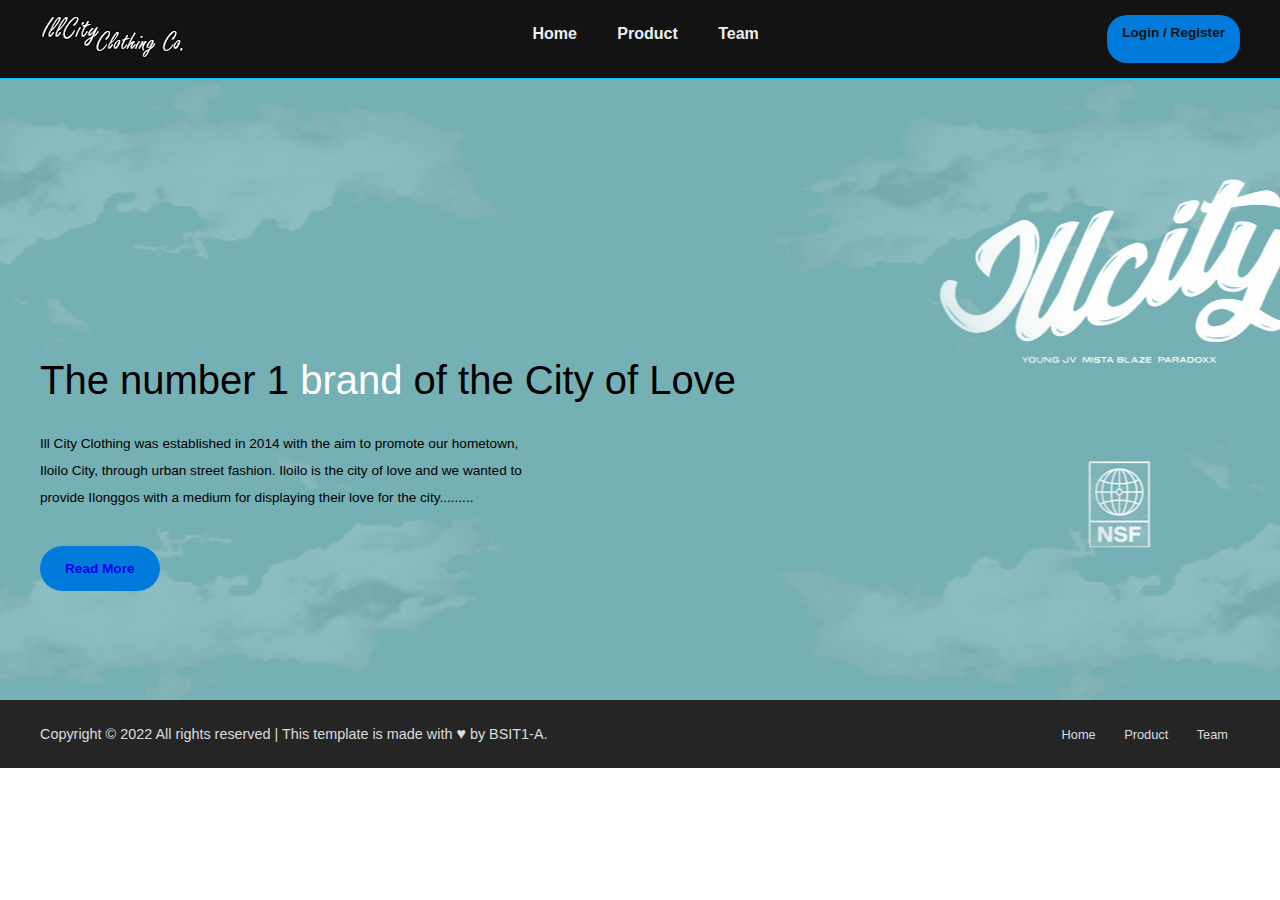
<file: index.html>
<!DOCTYPE html>
<html>
    <head>
        <title>ILLcity Clothing Co.</title>
        <meta name="viewport" content="width=device-width, initial-scale=1.0">
        <link href="css/home.css" rel="Stylesheet" type="text/css" />
    </head>

    <body>
        <header>
            <div class="flex">
                <div class="logo">
                    <a href="home.html"><img src="image/logo1.png"ILLcity /></a>
                </div>
                <nav>
                    <button id="nav-toggle" class="hamburger-menu">
                        <span class="strip"></span>
                        <span class="strip"></span>
                        <span class="strip"></span>
                    </button>
                    <ul id="nav-menu-container">
                        <li><a href="index.html">Home</a></li>
                        <li><a href="product.html">Product</a></li>
                        <li><a href="Team.html">Team</a></li>
                    </ul>
                </nav>
                <a href="#" id="login-register-button">Login / Register</a>
            </div>
        </header>

        <main>
            <section id="home-image">
                <div class="home-marketing-text">
                    <h1>The number 1  <span>brand  </span>of the City of Love  </h1>
                    <h5>Ill City Clothing was established in 2014 with the aim to promote our hometown, Iloilo City, through
                        urban street fashion. Iloilo is the city of love and we wanted to provide Ilonggos with a medium for 
                        displaying their love for the city.........
                         </h5>
                    <button><a href="read.html">Read More</a></button>
                </div>
            </section>

<footer>
    <div class="flex">
        <small>Copyright &copy; 2022 All rights reserved | This template is made with <span class="footer-heart">&#9829;</span> by BSIT1-A.</small>
        <ul>
            
            <li>
                <a href="index.html">Home</a>
            </li>
    
            <li>
                <a href="product.html">Product</a>
            </li>
    
            <li>
                <a href="Team.html">Team</a>
            </li>

        </ul>
    </div>
    </footer>
</file>
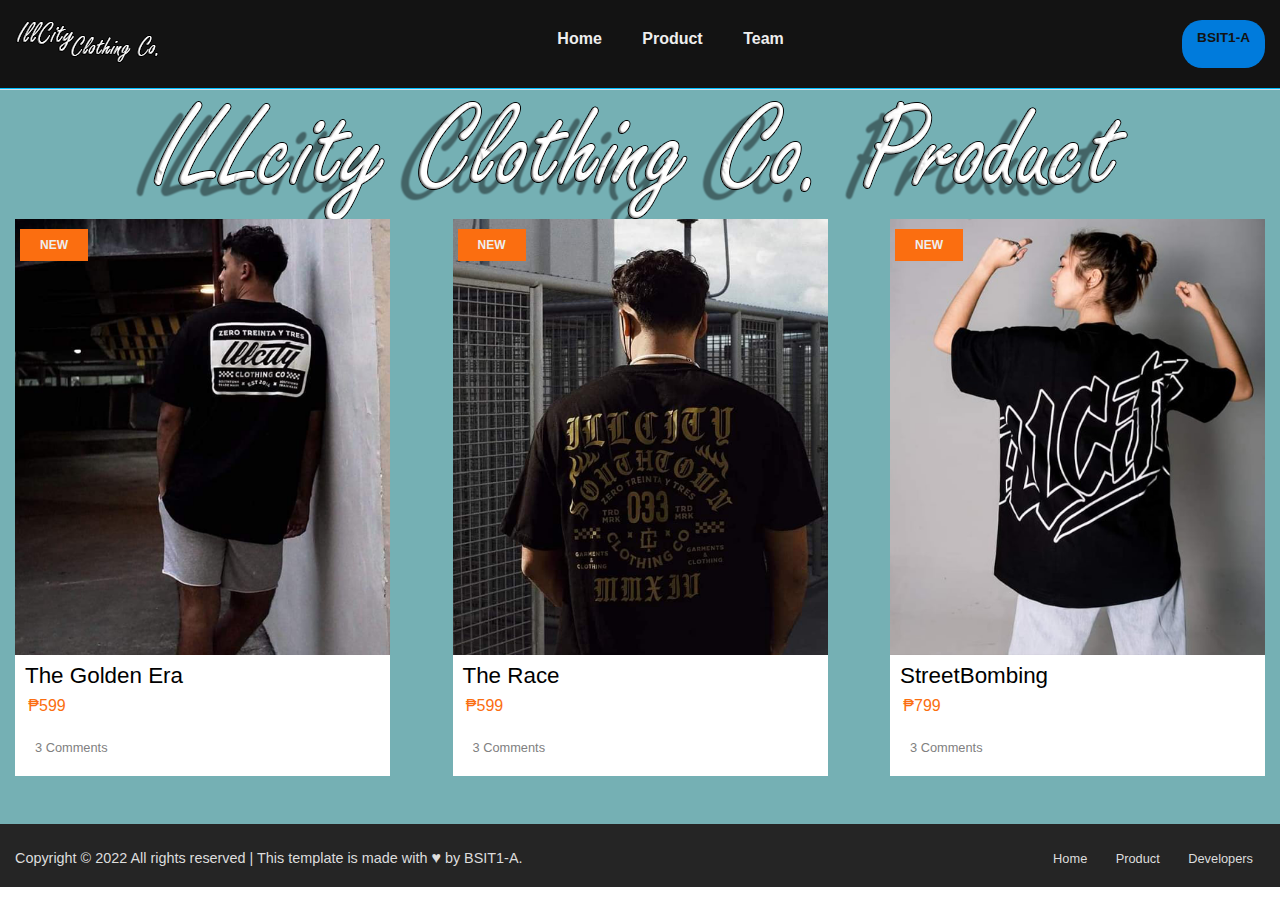
<file: product.html>
<!DOCTYPE html>
<html>
    <head>
        <title>ILLcity Clothing Co.</title>
        <meta name="viewport" content="width=device-width, initial-scale=1.0">
        <link href="css/product.css" rel="Stylesheet" type="text/css" />
    </head>
    
    <body>
        <header>
            <div class="flex">
                <div class="logo">
                    <a href="home.html"><img src="image/logo1.png"ILLcity /></a>
                </div>
                <nav>
                    <button id="nav-toggle" class="hamburger-menu">
                        <span class="strip"></span>
                        <span class="strip"></span>
                        <span class="strip"></span>
                    </button>
                    <ul id="nav-menu-container">
                        <li><a href="index.html">Home</a></li>
                        <li><a href="product.html">Product</a></li>
                        <li><a href="Team.html">Team</a></li>
                    </ul>
                </nav>
                <a href="#" id="login-register-button">BSIT1-A</a>
            </div>
        </header>

<section id="Product">
    <div class="flex">
        <div class="box">
            <span class="product number1">New</span>
            <img src="image/product 1.jpg.png" />
            <div class="box-lower-section">
                <h4>The Golden Era</h4>
                <p>₱599</p>
                <a href="#" class="comments">3 Comments</a>
            </div>
        </div>

        <div class="box">
            <span class="product number2">New</span>
            <img src="image/product 2.jpg.png" />
            <div class="box-lower-section">
                <h4>The Race</h4>
                <p>₱599</p>
                <a href="#" class="comments">3 Comments</a>
            </div>
        </div>

        <div class="box">
            <span class="product number3">New</span>
            <img src="image/product 3.2.jpg.png" />
            <div class="box-lower-section">
                <h4>StreetBombing</h4>
                <p>₱799</p>
                <a href="#" class="comments">3 Comments</a>
            </div>
        </div>
    </div>
</section>


<footer>
    <div class="flex">
        <small>Copyright &copy; 2022 All rights reserved | This template is made with <span class="footer-heart">&#9829;</span> by BSIT1-A.</small>
        <ul>
            
            <li>
                <a href="index.html">Home</a>
            </li>
    
            <li>
                <a href="product.html">Product</a>
            </li>
    
            <li>
                <a href="Team.html">Developers</a>
            </li>

        </ul>
    </div>
    </footer>
</file>
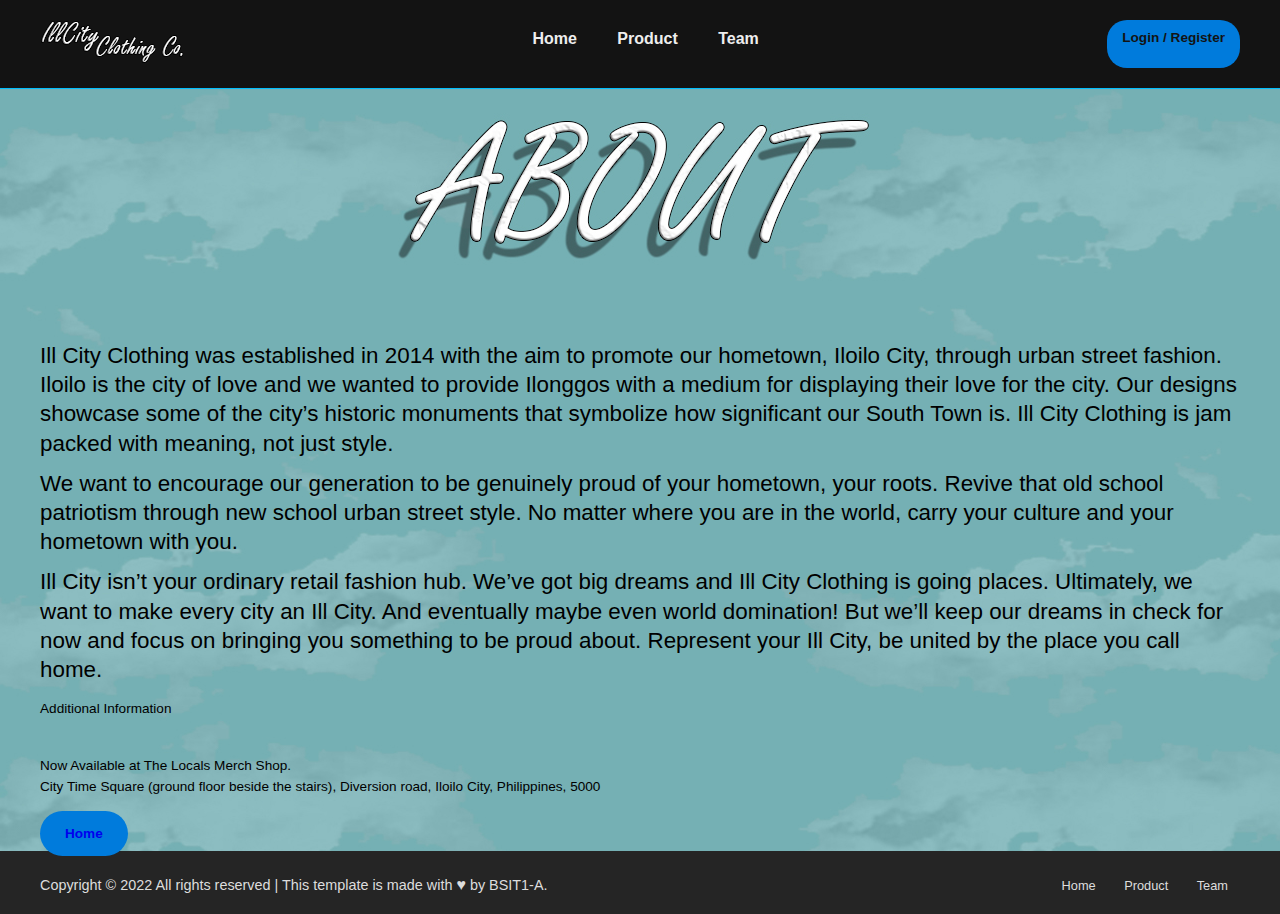
<file: read.html>
<!DOCTYPE html>
<html>
    <head>
        <title>ILLcity Clothing Co.</title>
        <meta name="viewport" content="width=device-width, initial-scale=1.0">
        <link href="css/read.css" rel="Stylesheet" type="text/css" />
    </head>

    <body>
        <header>
            <div class="flex">
                <div class="logo">
                    <a href="home.html"><img src="image/logo1.png"ILLcity /></a>
                </div>
                <nav>
                    <button id="nav-toggle" class="hamburger-menu">
                        <span class="strip"></span>
                        <span class="strip"></span>
                        <span class="strip"></span>
                    </button>
                    <ul id="nav-menu-container">
                        <li><a href="index.html">Home</a></li>
                        <li><a href="product.html">Product</a></li>
                        <li><a href="Team.html">Team</a></li>
                    </ul>
                </nav>
                <a href="#" id="login-register-button">Login / Register</a>
            </div>
        </header>

        <main>
            <section id="read-image">
                <div class="read-marketing-text">
                    <h4>Ill City Clothing was established in 2014 with the aim to promote our hometown, Iloilo City, through
                        urban street fashion. Iloilo is the city of love and we wanted to provide Ilonggos with a medium for 
                        displaying their love for the city. Our designs showcase some of the city’s historic monuments that
                        symbolize how significant our South Town is. Ill City Clothing is jam packed with meaning, not just style.
                         </h4>
                         
                    <h4>We want to encourage our generation to be genuinely proud of your hometown, your roots. Revive
                        that old school patriotism through new school urban street style. No matter where you are in the world,
                        carry your culture and your hometown with you.</h4>

                    <h4>Ill City isn’t your ordinary retail fashion hub. We’ve got big dreams and Ill City Clothing is going places.
                        Ultimately, we want to make every city an Ill City. And eventually maybe even world domination! But
                        we’ll keep our dreams in check for now and focus on bringing you something to be proud about.
                        Represent your Ill City, be united by the place you call home. </h4>

                    <h5>Additional Information</h5>

                    <p>Now Available at The Locals Merch Shop.<br>City Time Square (ground floor beside the stairs), Diversion road, Iloilo City, Philippines, 5000</br></p>
                    
                    <button><a href="home.html">Home</a></button>
                </div>
            </section>
            
<footer>
    <div class="flex">
        <small>Copyright &copy; 2022 All rights reserved | This template is made with <span class="footer-heart">&#9829;</span> by BSIT1-A.</small>
        <ul>
            
            <li>
                <a href="index.html">Home</a>
            </li>
    
            <li>
                <a href="product.html">Product</a>
            </li>
    
            <li>
                <a href="Team.html">Team</a>
            </li>

        </ul>
    </div>
    </footer>
</file>
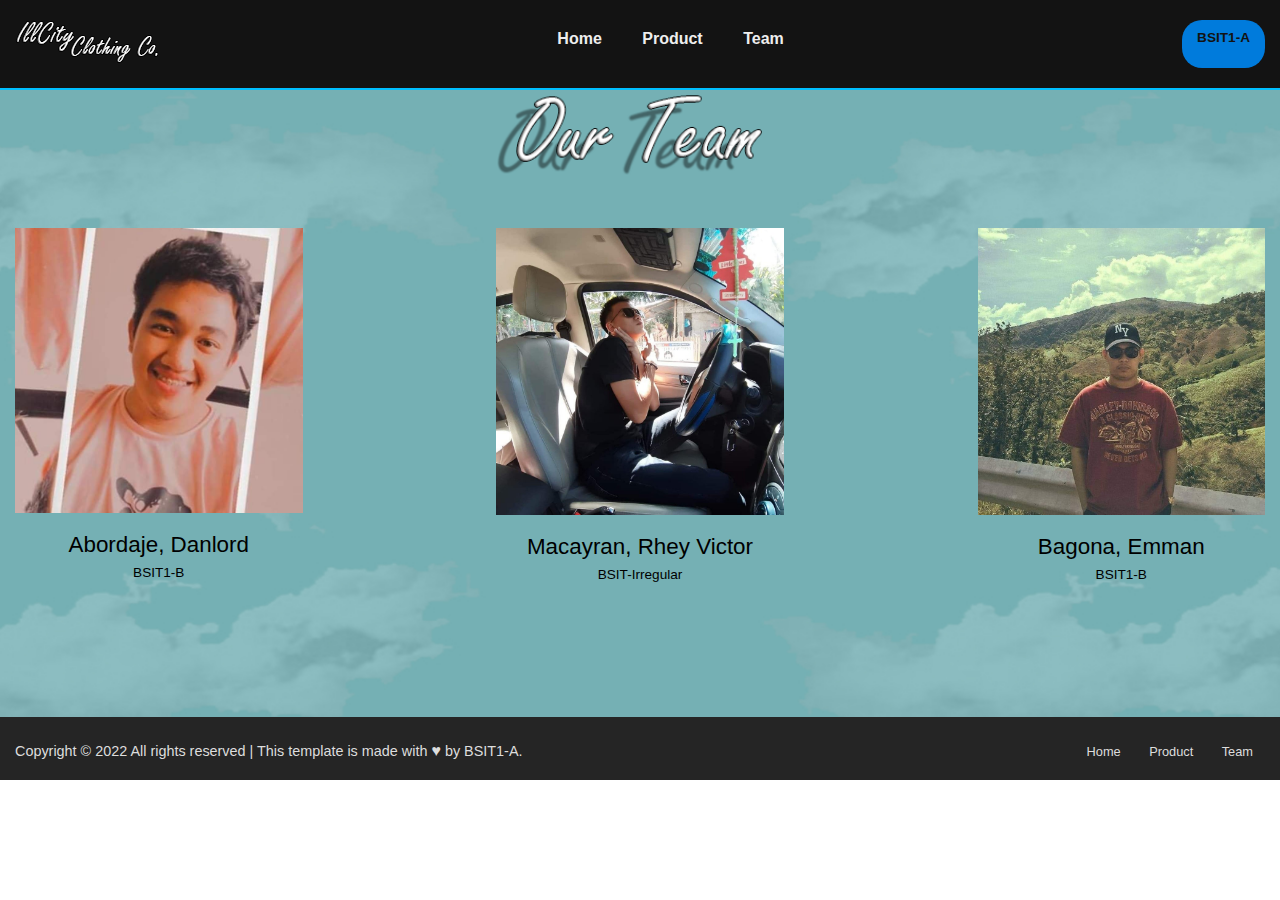
<file: Team.html>
<!DOCTYPE html>
<html>
    <head>
        <title>ILLcity Clothing Co.</title>
        <meta name="viewport" content="width=device-width, initial-scale=1.0">
        <link href="css/Team.css" rel="Stylesheet" type="text/css" />
    </head>
    
    <body>
        <header>
            <div class="flex">
                <div class="logo">
                    <a href="index.html"><img src="image/logo1.png"ILLcity /></a>
                </div>
                <nav>
                    <button id="nav-toggle" class="hamburger-menu">
                        <span class="strip"></span>
                        <span class="strip"></span>
                        <span class="strip"></span>
                    </button>
                    <ul id="nav-menu-container">
                        <li><a href="index.html">Home</a></li>
                        <li><a href="product.html">Product</a></li>
                        <li><a href="Team.html">Team</a></li>
                    </ul>
                </nav>
                <a href="#" id="login-register-button">BSIT1-A</a>
            </div>
        </header>
    </body>
</html>

<section id="Team">
    <div class="flex">
        <div class="box">
            <div class="Team-image">
                <img src="image/dan.jpg" />
            </div>
            <div>
                <h4>Abordaje, Danlord</h4>
                <p>BSIT1-B</p>
            </div>
        </div>

        <div class="box">
            <div class="Team-image">
                <img src="image/rhey.jpg" />
            </div>
            <div>
                <h4>Macayran, Rhey Victor</h4>
                <p>BSIT-Irregular</p>
            </div>
        </div>

        <div class="box">
            <div class="Team-image">
                <img src="image/eman.jpg" />
            </div>
            <div>
                <h4>Bagona, Emman</h4>
                <p>BSIT1-B</p>
            </div>
        </div>
    </div>
</section>       

<footer>
    <div class="flex">
        <small>Copyright &copy; 2022 All rights reserved | This template is made with <span class="footer-heart">&#9829;</span> by BSIT1-A.</small>
        <ul>
            
            <li>
                <a href="index.html">Home</a>
            </li>
    
            <li>
                <a href="product.html">Product</a>
            </li>
    
            <li>
                <a href="Team.html">Team</a>
            </li>

        </ul>
    </div>
</footer>
</file>
<file: css/home.css>
body {
    font-family: 'helvetica', 'sans-serif';
    margin: 0;
}

/* start: general style rules */
h1, h2, h3, h4, h5 {
    line-height: 1.5;
    font-weight: 300;
    margin: 0.5em 0;
}

h1 {
    font-size: 2.5em;
}

h5 {
    font-size: 1.2em;
}

a {
    text-decoration: none;
}

.flex {
    display: flex;
    max-width: 1200px;
    margin: 0 auto;
    padding: 0 15px;
    justify-content: space-between;
}

/* start: header styles */
header {
    background-color: #131313;
    padding: 15px 0;
    position: relative;
    border-bottom: 1px solid #00bfff;
}

.hamburger-menu {
    background-color: transparent;
    border: 1px solid #00008B;
    padding: 3px 5px;
    width: 30px;
    cursor: pointer;
    display: none;
}

.hamburger-menu .strip {
    display: block;
    height: 1px;
    background-color: #40ABF5;
    margin: 4px 0;
}

nav ul {
    list-style-type: none;
    padding: 0;
    margin: 10px 0 0;
}

nav ul li {
    display: inline-block;
    font-size: 1em;
    margin: 0 18px;
}

nav ul li a {
    color: #eee;
    font-weight: 600;
}

nav ul li a:hover {
    color: #007BDC;
}

#login-register-button {
    background-color: #007BDC;
    color: #131313;
    border-radius: 20px;
    padding: 10px 15px;
    font-size: 0.85em;
    font-weight: 600;
}

/* start: home styles */
#home-image {
    background: url('../image/background\ 1.jpg') top center no-repeat;
    height: 650px;
}

.home-marketing-text {
    max-width: 1200px;
    margin: -30px auto 0;
    position: absolute;
    top: 40%;
    left: 0;
    right: 0;
    padding: 0 20px;
}

.home-marketing-text h1 {
    color: black;
    font-size: 2.5em;
    font-weight: 300;
    margin: 0.5em 0;
}

.home-marketing-text span {
    color: 	white;
}

.home-marketing-text h5 {
    color: black;
    font-size: 0.85em;
    font-weight: 300;
    max-width: 500px;
    line-height: 2;
    margin-bottom: 2.5em;
}

.home-marketing-text button {
    background-color: #007BDC;
    color: #131313;
    border-radius: 25px;
    padding: 15px 25px;
    font-size: 0.85em;
    font-weight: 600;
    border: none;
    cursor: pointer;
}

/* start: footer styles */
footer {
    margin-top: -2.3%;
    background-color: #252525;
    padding: 25px 0 25px;
}

footer small {
    color: #ddd;
    font-size: 0.9em;
}

footer small .footer-heart {
    font-size: 16px;
}

footer small a {
    color: #007BDC;
}

footer ul {
    list-style-type: none;
    margin: 0;
}

footer ul li {
    display: inline-block;
    margin: 0 12px;
}

footer ul li a {
    color: #ddd;
    font-size: 0.8em;
}
</file>
<file: css/product.css>
body {
    font-family: 'helvetica', 'sans-serif';
    margin: 0;
}

/* start: global style rules */
h1, h2, h3, h4, h5 {
    line-height: 1.5;
    font-weight: 300;
    margin: 0.5em 0;
}

h4 {
    font-size: 1.4em;
}

a {
    text-decoration: none;
}

p, label, strong {
    line-height: 2;
    font-size: 1.0em;
    font-weight: 300;
}

.flex {
    display: flex;
    max-width: 1300px;
    margin: 0 auto;
    padding: 0 15px;
    justify-content: space-between;
}

.product {
    padding: 9px 20px;
    color: #eee;
    display: inline-block;
    text-transform: uppercase;
    font-weight: 600;
    text-align: center;
    font-size: 0.75em;
}

.product.number1 {
    background-color: #FB6E10;
}

.product.number2 {
    background-color: #FB6E10;
}

.product.number3 {
    background-color: #FB6E10;
}


.shade {
    position: absolute;
    z-index: 1;
    width: 100%;
    height: 100%;
    top: 0;
    left: 0;
    background: rgba(0, 0, 0, 0.7);
}

/* start: header styles */
header {
    background-color: #131313;
    padding: 20px 0;
    position: relative;
    border-bottom: 1px solid #00bfff;
}

.hamburger-menu {
    background-color: transparent;
    border: 1px solid #00008B;
    padding: 3px 5px;
    width: 30px;
    cursor: pointer;
    display: none;
}

.hamburger-menu .strip {
    display: block;
    height: 1px;
    background-color: #40ABF5;
    margin: 4px 0;
}

nav ul {
    list-style-type: none;
    padding: 0;
    margin: 10px 0 0;
}

nav ul li {
    display: inline-block;
    font-size: 1em;
    margin: 0 18px;
}

nav ul li a {
    color: #eee;
    font-weight: 600;
}

nav ul li a:hover {
    color: #007BDC;
}

#login-register-button {
    background-color: #007BDC;
    color: #131313;
    border-radius: 20px;
    padding: 10px 15px;
    font-size: 0.85em;
    font-weight: 600;
}

/* start: Product games styles */
#Product {
    background: url('../image/background\ product.png') top center no-repeat;
    background-color: #eef2f6;
    border-top: 1px solid #d6dee7;
    border-bottom: 1px solid #d6dee7;
    padding: 1px 0 85px;
}

#Product h1 {
    text-align: center;
}

#Product h4 {
    text-align: left;
    margin-top: -6%;
    margin-left: -3%;
}

#Product p {
    text-align: left;
    margin-top: -4%;
    margin-left: -2%;
}


#Product .flex {
    margin-top: 10%;
}

#Product .box {
    position: relative;
    flex-basis: 30%;
    background-color: #fff;
}

#Product .box .product {
    position: absolute;
    top: 10px;
    left: 5px;
    z-index: 2;
}

#Product .box img {
    width: 100%;
}

#Product .box .box-lower-section {
    padding: 20px;
}

#Product .box .box-lower-section p {
    color: #FB6E10;
}

#Product .box .box-lower-section a {
    color: gray;
    font-size: 0.8em;
}

/* start: footer styles */
footer {
    margin-top: -3%;
    background-color: #252525;
    padding: 25px 0 20px;
}

footer small {
    color: #ddd;
    font-size: 0.9em;
}

footer small .footer-heart {
    font-size: 16px;
}

footer small a {
    color: #007BDC;
}

footer ul {
    list-style-type: none;
    margin: 0;
}

footer ul li {
    display: inline-block;
    margin: 0 12px;
}

footer ul li a {
    color: #ddd;
    font-size: 0.8em;
}
</file>
<file: css/read.css>
body {
    font-family: 'helvetica', 'sans-serif';
    margin: 0;
}

/* start: global style rules */
h1, h2, h3, h4, h5 {
    line-height: 1.3;
    font-weight: 300;
    margin: 0.5em 0;
}
h4 {
    font-size: 1.4em;
}

h5 {
    font-size: 1.2em;
}

a {
    text-decoration: none;
}

p, label, strong {
    line-height: 1.5;
    font-size: 0.85em;
    font-weight: 300;
}

.flex {
    display: flex;
    max-width: 1200px;
    margin: 0 auto;
    padding: 0 15px;
    justify-content: space-between;
}

/* start: header styles */
header {
    background-color: #131313;
    padding: 20px 0;
    position: relative;
    border-bottom: 1px solid #00bfff;
}

.hamburger-menu {
    background-color: transparent;
    border: 1px solid #00008B;
    padding: 3px 5px;
    width: 30px;
    cursor: pointer;
    display: none;
}

.hamburger-menu .strip {
    display: block;
    height: 1px;
    background-color: #40ABF5;
    margin: 4px 0;
}

nav ul {
    list-style-type: none;
    padding: 0;
    margin: 10px 0 0;
}

nav ul li {
    display: inline-block;
    font-size: 1em;
    margin: 0 18px;
}

nav ul li a {
    color: #eee;
    font-weight: 600;
}

nav ul li a:hover {
    color: #007BDC;
}

#login-register-button {
    background-color: #007BDC;
    color: #131313;
    border-radius: 20px;
    padding: 10px 15px;
    font-size: 0.85em;
    font-weight: 600;
}

/* start: read styles */
#read-image {
    background: url('../image/background\ 3.jpg') top center no-repeat;
    height: 800px;
}

.read-marketing-text {
    max-width: 1200px;
    margin: -30px auto 0;
    position: absolute;
    top: 40%;
    left: 0;
    right: 0;
    padding: 0 20px;
}

.read-marketing-text h1 {
    color: black;
    font-size: 2.5em;
    font-weight: 300;
    margin: 0.5em 0;
}

.read-marketing-text span {
    color: 	white;
}

.read-marketing-text h5 {
    color: black;
    font-size: 0.85em;
    font-weight: 300;
    max-width: 500px;
    line-height: 2;
    margin-bottom: 2.5em;
}

.read-marketing-text button {
    background-color: #007BDC;
    color: #131313;
    border-radius: 25px;
    padding: 15px 25px;
    font-size: 0.85em;
    font-weight: 600;
    border: none;
    cursor: pointer;
}

/* start: footer styles */
footer {
    margin-top: -3%;
    background-color: #252525;
    padding: 25px 0 20px;
}

footer small {
    color: #ddd;
    font-size: 0.9em;
}

footer small .footer-heart {
    font-size: 16px;
}

footer small a {
    color: #007BDC;
}

footer ul {
    list-style-type: none;
    margin: 0;
}

footer ul li {
    display: inline-block;
    margin: 0 12px;
}

footer ul li a {
    color: #ddd;
    font-size: 0.8em;
}
</file>
<file: css/Team.css>
body {
    font-family: 'helvetica', 'sans-serif';
    margin: 0;
}

/* start: global style rules */
h1, h2, h3, h4, h5 {
    line-height: 1.5;
    font-weight: 300;
    margin: 0.5em 0;
}

h4 {
    font-size: 1.4em;
}

a {
    text-decoration: none;
}

p, label, strong {
    line-height: 2;
    font-size: 0.85em;
    font-weight: 300;
}

.flex {
    display: flex;
    max-width: 1300px;
    margin: 0 auto;
    padding: 0 15px;
    justify-content: space-between;
}

.shade {
    position: absolute;
    z-index: 1;
    width: 100%;
    height: 100%;
    top: 0;
    left: 0;
    background: rgba(0, 0, 0, 0.7);
}

/* start: header styles */
header {
    background-color: #131313;
    padding: 20px 0;
    position: relative;
    border-bottom: 2px solid #00bfff;
}

.hamburger-menu {
    background-color: transparent;
    border: 1px solid #00008B;
    padding: 3px 5px;
    width: 30px;
    cursor: pointer;
    display: none;
}

.hamburger-menu .strip {
    display: block;
    height: 1px;
    background-color: #40ABF5;
    margin: 4px 0;
}

nav ul {
    list-style-type: none;
    padding: 0;
    margin: 10px 0 0;
}

nav ul li {
    display: inline-block;
    font-size: 1em;
    margin: 0 18px;
}

nav ul li a {
    color: #eee;
    font-weight: 600;
}

nav ul li a:hover {
    color: #007BDC;
}

#login-register-button {
    background-color: #007BDC;
    color: #131313;
    border-radius: 20px;
    padding: 10px 15px;
    font-size: 0.85em;
    font-weight: 600;
}

/* start: Team styles */
#Team {
    background: url('../image/background\ 1.1.png') top center no-repeat;
    background-size: cover;
    padding: 75px 0 50px;
    height: 540px;
}

#Team h1 {
    text-align: center;
    margin-bottom: 1.65em;
}

#Team .box {
    margin-top: 5%;
    flex-basis: 23%;
    position: relative;
    text-align: center;
}

#Team .box .rating-badge {
    border-radius: 28px;
    padding: 13px;
    font-size: 1.1em;
    color: #eee;
    font-weight: 600;
    background-color: #FFB320;
    position: absolute;
    top: -30px;
    left: 30px;
}

#Team .box .Team-image img {
    width: 100%;
}

#Team .box p {
    color: black;
    margin-top: -5%;
}

/* start: footer styles */
footer {
    margin-top: -3%;
    background-color: #252525;
    padding: 25px 0 20px;
}

footer small {
    color: #ddd;
    font-size: 0.9em;
}

footer small .footer-heart {
    font-size: 16px;
}

footer small a {
    color: #007BDC;
}

footer ul {
    list-style-type: none;
    margin: 0;
}

footer ul li {
    display: inline-block;
    margin: 0 12px;
}

footer ul li a {
    color: #ddd;
    font-size: 0.8em;
}
</file>
